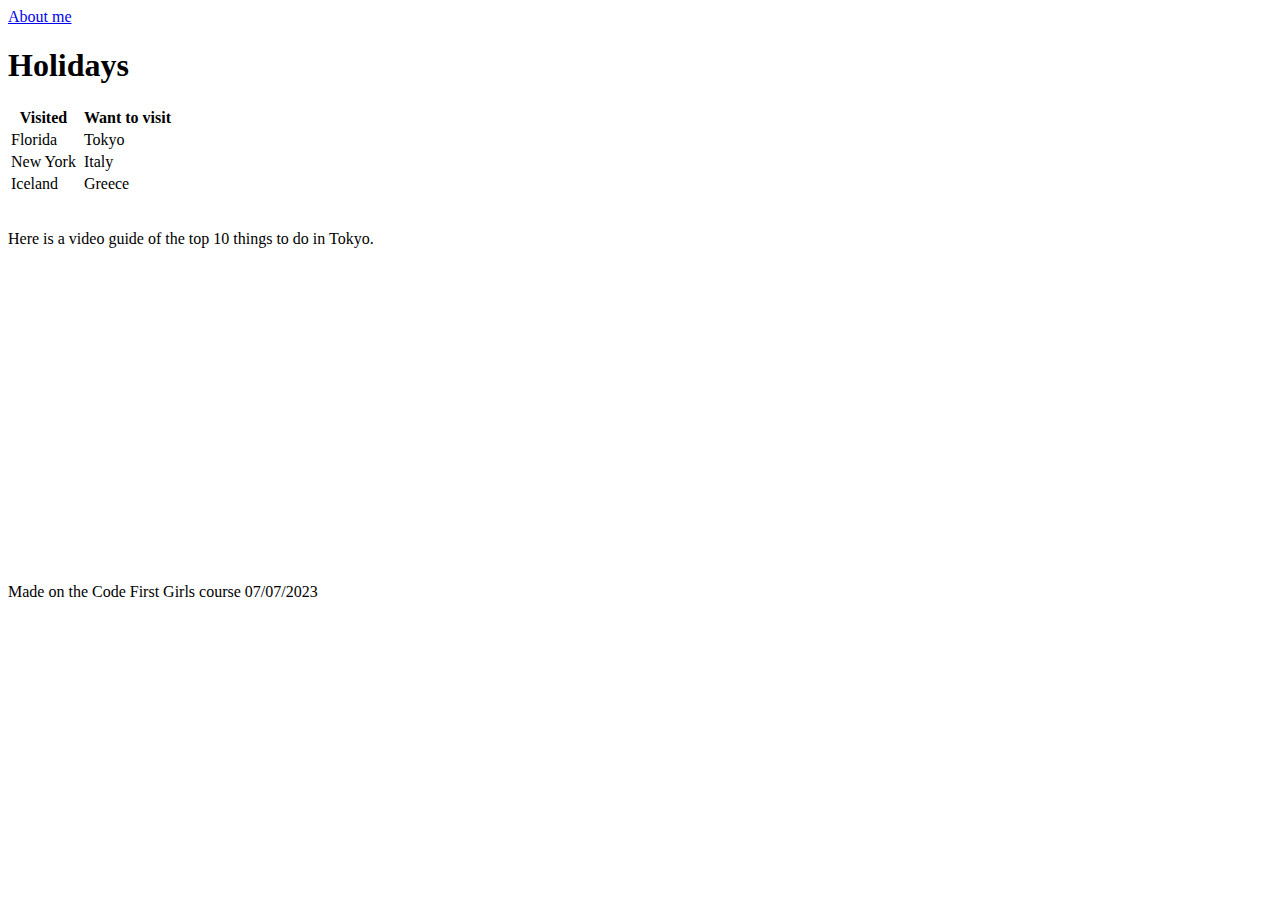
<file: pages/page2.html>
<!DOCTYPE html>
<html lang="en">

<head>
  <meta charset="UTF-8">
  <meta name="viewport" content="width=device-width, initial-scale=1.0">
  <meta http-equiv="X-UA-Compatible" content="ie=edge">
  <title>HTML Homework</title>
</head>

<body>
  <!-- You will want to wrap this link in other elements, we're just showing you how its done -->
  <a href="../index.html">About me</a>
<header>

  <h1>Holidays</h1>
</header>

<table>
  <tr>
    <th>Visited</th>
    <th></th>
    <th>Want to visit</th>
    
  </tr>
  <tr>
    <td>Florida</td>
    <td></td>
    <td>Tokyo</td>
    
  </tr>
  <tr>
    <td>New York</td>
    <td></td>
    <td>Italy</td>
    
  </tr>
  <tr>
    <td>Iceland</td>
    <td></td>
    <td>Greece</td>

  </tr>
</table>

<br />

<p>Here is a video guide of the top 10 things to do in Tokyo.</p>

<iframe width="560" height="315" src="https://www.youtube.com/embed/77lWbSfnF_g" title="YouTube video player" frameborder="0" allow="accelerometer; autoplay; clipboard-write; encrypted-media; gyroscope; picture-in-picture; web-share" allowfullscreen></iframe>

<footer>Made on the Code First Girls course 07/07/2023</footer>
</body>

</html>
</file>
